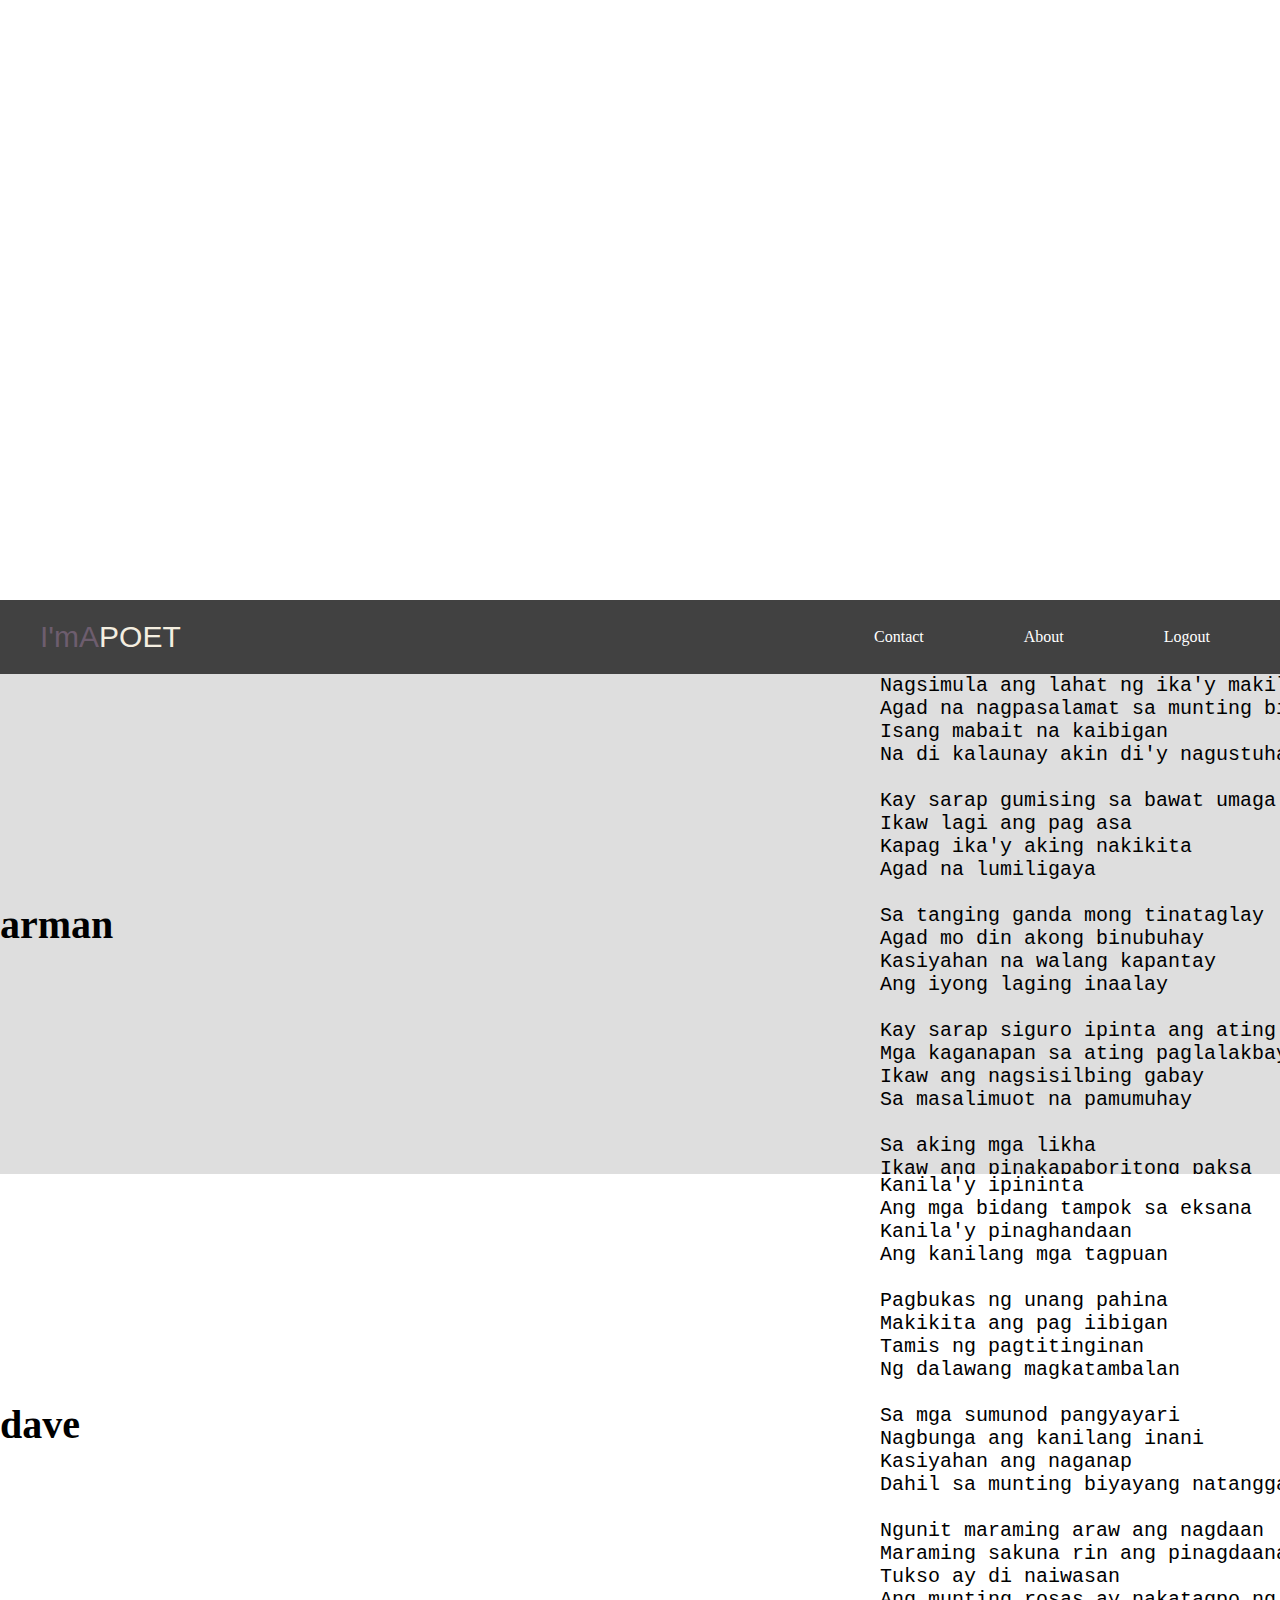
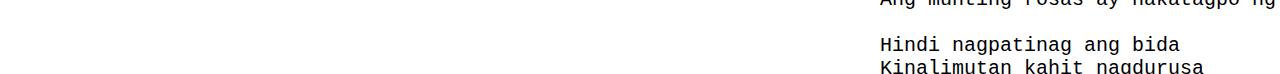
<file: akin.html>
<!DOCTYPE html>
<html lang="en">
<head>
    <meta charset="UTF-8">
    <meta name="viewport" content="width=device-width, initial-scale=1.0">
    <title>Document</title>
    <link rel="stylesheet" href="akin.css">
    <script src="login.js"></script>
</head>
<body>
    <header>
        <section>
            <div class="container">
                <h1 class="bannerT">I'M A POET</h1>
            </div>
        </section>
        <nav>
            <label>
                I'mA<span>POET</span>
            </label>
            <ul>
                <li><a href="">Contact</a></li>
                <li><a href="">About</a></li>
                <li><a href="">Logout</a></li>
            </ul>
        </nav>
    </header>
    <main>
        <section class="s1">
            <div id="contentT">
                <h1 class="title">
                    arman
                </h1>
            </div>
            <div id="contentB">
                <pre class="p1">
                    Nagsimula ang lahat ng ika'y makilala
                    Agad na nagpasalamat sa munting biyaya
                    Isang mabait na kaibigan
                    Na di kalaunay akin di'y nagustuhan
                    
                    Kay sarap gumising sa bawat umaga
                    Ikaw lagi ang pag asa
                    Kapag ika'y aking nakikita
                    Agad na lumiligaya 
                    
                    Sa tanging ganda mong tinataglay
                    Agad mo din akong binubuhay
                    Kasiyahan na walang kapantay
                    Ang iyong laging inaalay
                    
                    Kay sarap siguro ipinta ang ating buhay
                    Mga kaganapan sa ating paglalakbay
                    Ikaw ang nagsisilbing gabay
                    Sa masalimuot na pamumuhay
                    
                    Sa aking mga likha
                    Ikaw ang pinakapaboritong paksa
                    Ngunit kailangan nang magising sa panaginip na tinatamasa
                    Sapagkat hindi tayo magkatugma
                    
                    Pero gaya ng isang kwento
                    Di pwedeng masaya lagi ang dulo
                    Sapagkat nakalagay sa aking kwaderno
                    Na ikaw at ako ay malabong maging tayo</pre>
            </div>
        </section>
        <section class="s2">
            <div id="contentT">
                <h1 class="title">
                    dave
                </h1>
            </div>
            <div id="contentB">
                <pre class="p2">
                    Kanila'y ipininta
                    Ang mga bidang tampok sa eksana
                    Kanila'y pinaghandaan
                    Ang kanilang mga tagpuan
    
                    Pagbukas ng unang pahina
                    Makikita ang pag iibigan
                    Tamis ng pagtitinginan
                    Ng dalawang magkatambalan
    
                    Sa mga sumunod pangyayari
                    Nagbunga ang kanilang inani
                    Kasiyahan ang naganap
                    Dahil sa munting biyayang natanggap
    
                    Ngunit maraming araw ang nagdaan
                    Maraming sakuna rin ang pinagdaanan
                    Tukso ay di naiwasan
                    Ang munting rosas ay nakatagpo ng bagong kaligayahan
    
                    Hindi nagpatinag ang bida
                    Kinalimutan kahit nagdurusa
                    Naging matigas sa kahit anong problema
                    Pinagpatuloy ang laban kahit nahihirapan na
    
                    Naging maaliwalas ang buhay
                    Maganda ang pamumuhay
                    Subalit may nagbabalik
                    Sa mundong masaya na't tahimik
                </pre>
            </div>
        </section>
    </main>
    <footer>

    </footer>
</body>
</html>
</file>
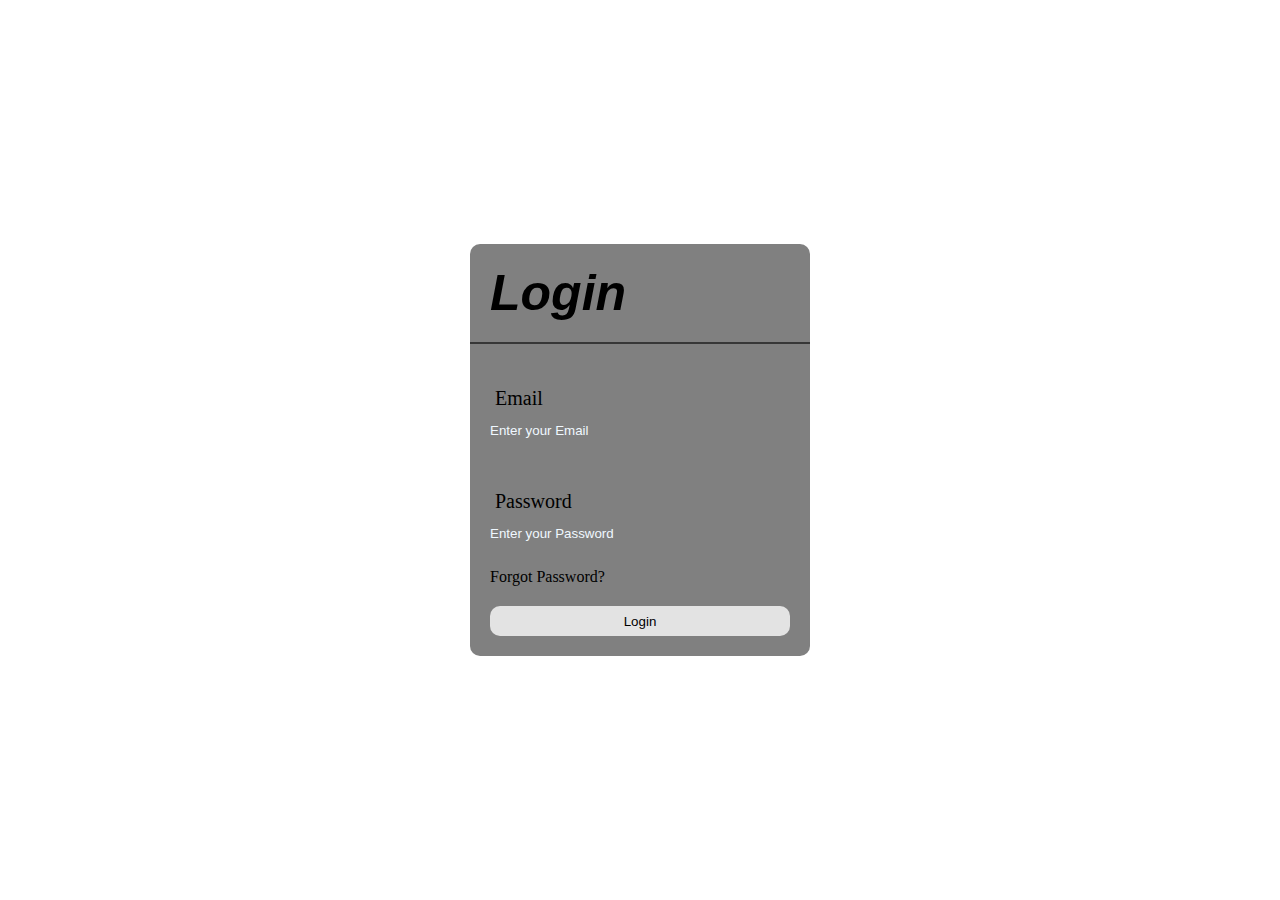
<file: login.html>
<!DOCTYPE html>
<html lang="en">
<head>
    <meta charset="UTF-8">
    <meta name="viewport" content="width=device-width, initial-scale=1.0">
    <title>Document</title>
    <link rel="stylesheet" href="login.css">
    <script src="login.js"></script>
</head>
<body>
    <div class="fC">
        <form>
            <div class="content" id="dL">
                <h1>
                    Login
                </h1>
            </div>
            <br>
            <div class="content">
                <label for="username">Email</label>
                <input type="email" name="email" id="email" placeholder="Enter your Email" required>
            </div>
            <div class="content">
                <label for="password">Password</label>
                <input type="password" name="pass" id="pass" placeholder="Enter your Password" required>
            </div>
            <div class="fp"><a href="">Forgot Password?</a></div>
            <div class="content">
                <button type="submit" onclick="login()">Login</button>
            </div>
        </form> 
    </div>
</body>
</html>
</file>
<file: akin.css>
*{
    margin: 0;
    padding: 0;
    overflow-x: none;
}
.container{
    position: relative;
    align-items: center;
    justify-content: center;
    display: flex;
    height: 500px;
    width: 100%;
    background-image: url(https://images.unsplash.com/photo-1478641300939-0ec5188d3802?ixlib=rb-4.0.3&ixid=M3wxMjA3fDB8MHxzZWFyY2h8MTV8fHBvZXRyeXxlbnwwfHwwfHx8MA%3D%3D&w=1000&q=80);
    background-repeat: no-repeat;
    background-size: cover;
    transition: height 1s;
}
.container:hover{
    height: 600px;
}
.bannerT{
    font-size: 80px;
    font-family: 'Courier New', Courier, monospace;
    font-style: italic;
    color: white;
}
nav{
    display: flex;
    align-items: center;
    justify-content: space-between;
    padding: 20px;
    background-color: rgb(65, 65, 65);
}
label{
    font-size: 30px;
    font-family: 'Gill Sans', 'Gill Sans MT', Calibri, 'Trebuchet MS', sans-serif;
    color: #6D5D6E;
    margin-left: 20px;
}
span{
    color: #F4EEE0;
}
ul{
    float: right;
    list-style-type: none;
    display: flex;
    justify-content: center;
    align-items: center;
}
ul li{
    text-decoration: none;
    border-radius: 10px;
    
}
ul li a{
    text-decoration: none;
    color: white;
    padding: 10px 50px;
    border-radius: 10px;
}
ul li a:hover{
    background-color: black;
}
main{
    font-size: 20px;
}
main section{
    display: flex;
    height: 500px;
}
section.s1{
    background-color: #8b8b8b48;
}
div#contentT{
    position: relative;
    display: flex;
    flex: 1;

}
div#contentB{
    position: relative;
    display: flex;
    flex: 1;
    overflow: auto;
}
pre{
    position: absolute;
}
div h1.title{
    position: relative;
    display: flex;
    justify-content: center;
    align-items: center;
}
</file>
<file: login.css>
*{
    margin: 0;
    padding: 0;
    overflow: hidden;
}
div.fC{
    display: flex;
    justify-content: center;
    align-items: center;
    height: 100vh;
    background: url(https://wallpaperboat.com/wp-content/uploads/2020/03/poetry-03.jpg);
    background-repeat: no-repeat;
}
form{
    border-radius: 10px;
    background: gray;
}
div.content{
    position: relative;
    display: flex;
    flex-direction: column;
    padding: 20px;
}
div#dL{
    border-bottom: 2px solid #373737;
}
h1{
    font-size: 50px;
    font-family: 'Gill Sans', 'Gill Sans MT', Calibri, 'Trebuchet MS', sans-serif;
    font-style: italic;
}
label{
    padding: 5px;
    font-size: 20px;
    font-family: 'Times New Roman', Times, serif;
}
input{
    height: 30px;
    width: 300px;
    border-radius: 10px;
    background: none;
    border: none;
    outline: none;
}
input::placeholder{
    color: aliceblue;
}
button{
    height: 30px;
    border-radius: 10px;
    background: #e3e3e3;
    outline: none;
    border: none;
}
button:hover{
    cursor: pointer;
    background-color: black;
    color: white;
}
div a{
    text-decoration: none;
    color: black;
}
div.fp{
    padding-left: 20px;
}
</file>
